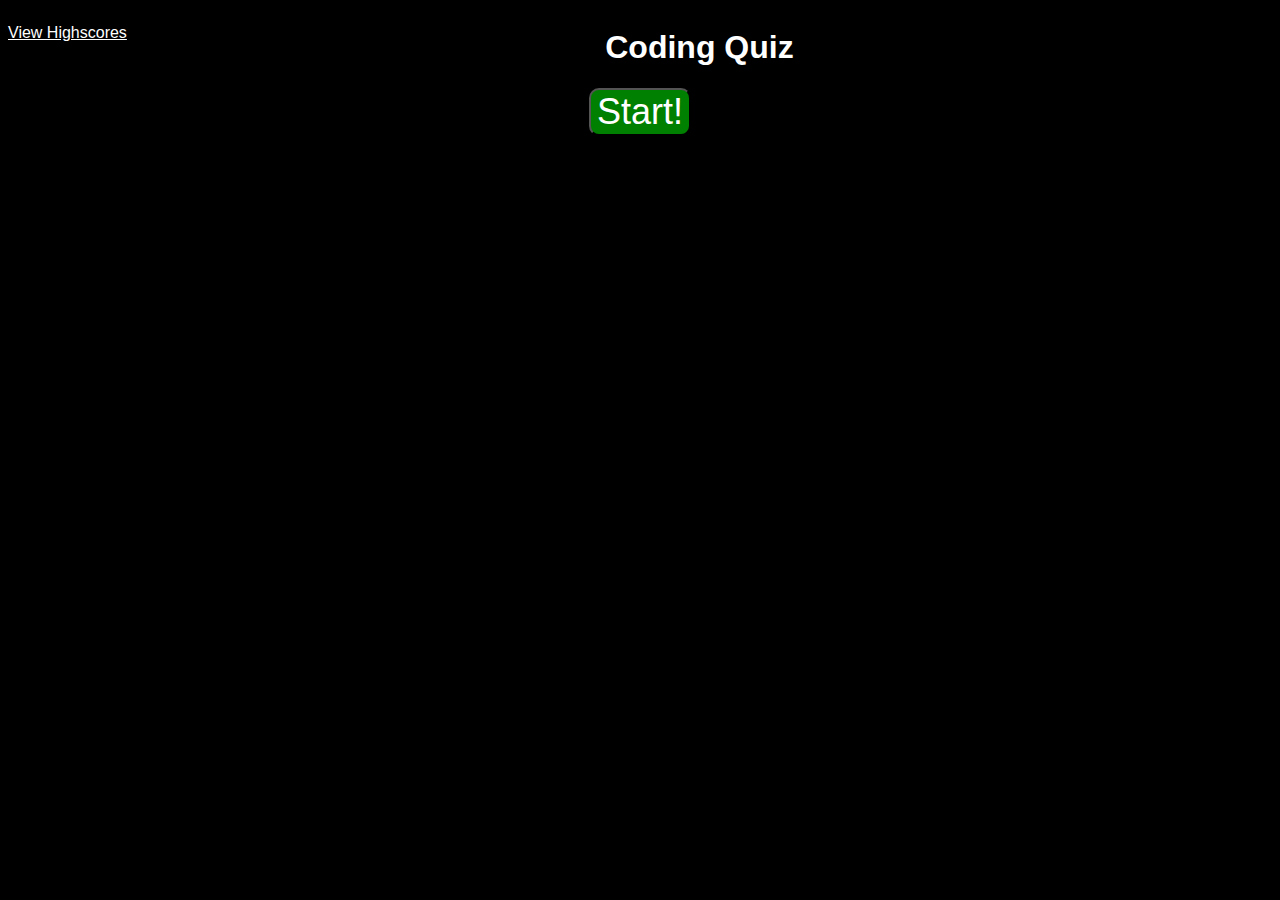
<file: index.html>
<!DOCTYPE html>
<html lang="en">
  <head>
    <meta charset="UTF-8" />
    <meta http-equiv="X-UA-Compatible" content="IE=edge" />
    <meta name="viewport" content="width=device-width, initial-scale=1.0" />
    <title>Code Quiz</title>
    <link rel="stylesheet" href="./assets/css/style.css" />
</head>
<body>
    <header>
        <a href="./highscores.html"><p>View Highscores</p></a>
        <h1>Coding Quiz</h1>
        <p id="timer"></p>
    </header>
    <main>
        <button type="button" id="start-button">Start!</button>
        <div class="card" id="card-1">
            <div class="card-body">
                <h2 class="card-title">Inside which HTML element do we put the JavaScript?</h2>
            </div>
            <ul>
                <li>
                    <button type="button" id="correct">script</button>
                </li>
                <li>
                    <button type="button" id="incorrect">link</button>
                </li>
                <li>
                    <button type="button" id="incorrect">javascript</button>
                </li>
                <li>
                    <button type="button" id="incorrect">scripting</button>
                </li>
            </ul>
        </div>
        <div class="card" id="card-2">
            <div class="card-body">
                <h2 class="card-title">How do you create a function in JS?</h2>
            </div>
            <ul>
                <li>
                    <button type="button" id="incorrect">function = myFunction()</button></li>
                <li>
                    <button type="button" id="incorrect">.myfunction()</button><li>
                <li>
                    <button type="button" id="correct">function myFunction()</button><li>
                <li>
                    <button type="button" id="incorrect">conjunction function()</button></li>
            </ul>
        </div>
        <div class="card" id="card-3">
            <div class="card-body">
                <h2 class="card-title">How do you call a function named 'myFunction'?</h2>
            </div>
            <ul>
                <li>
                    <button type="button" id="incorrect">call myFunction()</button></li>
                <li>
                    <button type="button" id="incorrect">myFunction{}</button></li>
                <li>
                    <button type="button" id="correct">myFunction()</button></li>
                <li>
                    <button type="button" id="incorrect">MyFunction()</button></li>
            </ul>
        </div>
        <div class="card" id="card-4">
            <div class="card-body">
                <h2 class="card-title">How do you add a comment in JS?</h2>
            </div>
            <ul>
                <li>
                    <button type="button" id="incorrect">'Like this</button></li>
                <li>
                    <button type="button" id="correct">//Like this</button></li>
                <li>
                    <button type="button" id="incorrect">--Like this--</button><li>
                <li>
                    <button type="button" id="incorrect">/*Like this*/</button><li>
            </ul>
        </div>
        <div class="card" id="results">
            <div class="card-body">
                <h2 class="card-title">Congratulations!</h2>
            </div>
            <form action="" method="">
                <ul>
                    <li>
                        <p id="score"></p>
                    </li>
                    <li>
                        <label for="initials">Your Initials:</label>
                        <input type="text" id="initials" name="user_initials">
                        <input type="submit" id="submit">
                    </li>
                </ul>
            </form>
        </div>
    </main>
    <script src="./assets/js/script.js"></script>
</body>
</html>
</file>
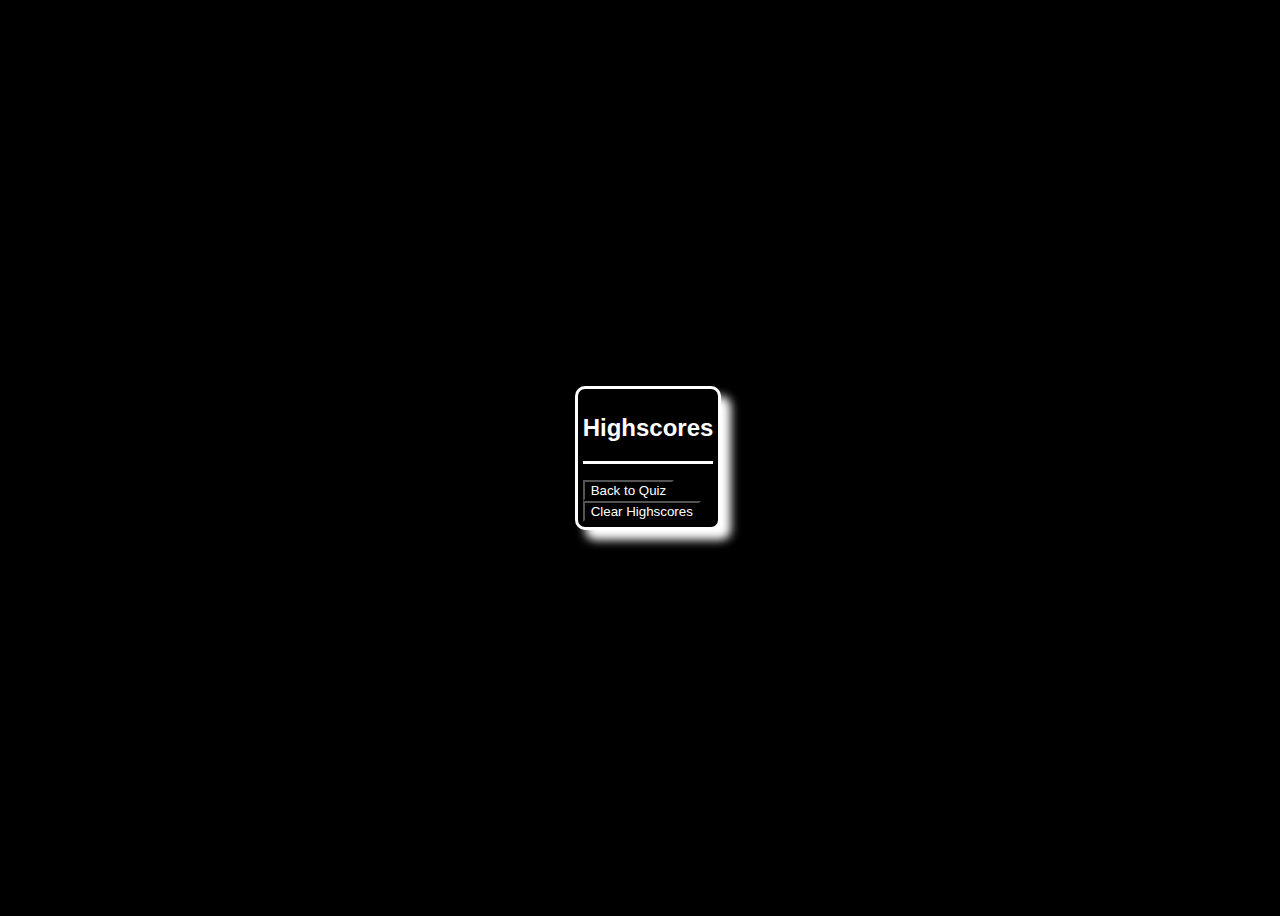
<file: highscores.html>
<!DOCTYPE html>
<html lang="en">
  <head>
    <meta charset="UTF-8" />
    <meta http-equiv="X-UA-Compatible" content="IE=edge" />
    <meta name="viewport" content="width=device-width, initial-scale=1.0" />
    <title>Code Quiz Highscores</title>
    <link rel="stylesheet" href="./assets/css/style.css" />
  </head>
  <body id="highscores-body">
    <div class="highscores-card">
      <div class="card-body">
        <h2 class="card-title">Highscores</h2>
      </div >
      <ul class= "highscores-list">
      </ul>
      <form action="./index.html">
          <input type="submit" value="Back to Quiz" />
        </form>
        <button type="button" class="clear-button">Clear Highscores</button>
    </div>
    <script src="./assets/js/highscores.js"></script>
  </body>
</html>
</file>
<file: assets/css/style.css>
* {
  font-family: "Segoe UI", Tahoma, Geneva, Verdana, sans-serif;
  list-style: none;
  background-color: black;
  color: white;
}

header {
  display: flex;
  flex-direction: row;
  justify-content: space-between;
}
main {
  width: 100%;
  height: 100%;
  display: flex;
  flex-direction: row;
  justify-content: center;
  align-items: center;
}
#start-button {
  background-color: green;
  border-radius: 10px;
  font-size: 36px;
}
#start-button h2 {
  background-color: green;
}
.card {
  display: none;
  padding: 5px 5px 5px 5px;
  border: solid;
  border-radius: 10px;
  box-shadow: 10px 10px 10px;
  width: max-content;
  height: max-content;
}
.card ul {
  padding-inline-start: 0px;
}
.card ul li {
  padding: 10px 10px;
  border: 2px solid white;
}
.card ul button {
  width: 100%;
  height: 40px;
  font-size: medium;
}
.card-body {
  border-bottom: solid;
}
.highscores-card {
  display: block;
  padding: 5px 5px 5px 5px;
  border: solid;
  border-radius: 10px;
  box-shadow: 10px 10px 10px;
  width: max-content;
  height: max-content;
}
#highscores-body {
    width: 100%;
    height: 100vh;
    display: flex;
    flex-direction: row;
    justify-content: center;
    align-items: center;
    list-style:decimal;
}
</file>
